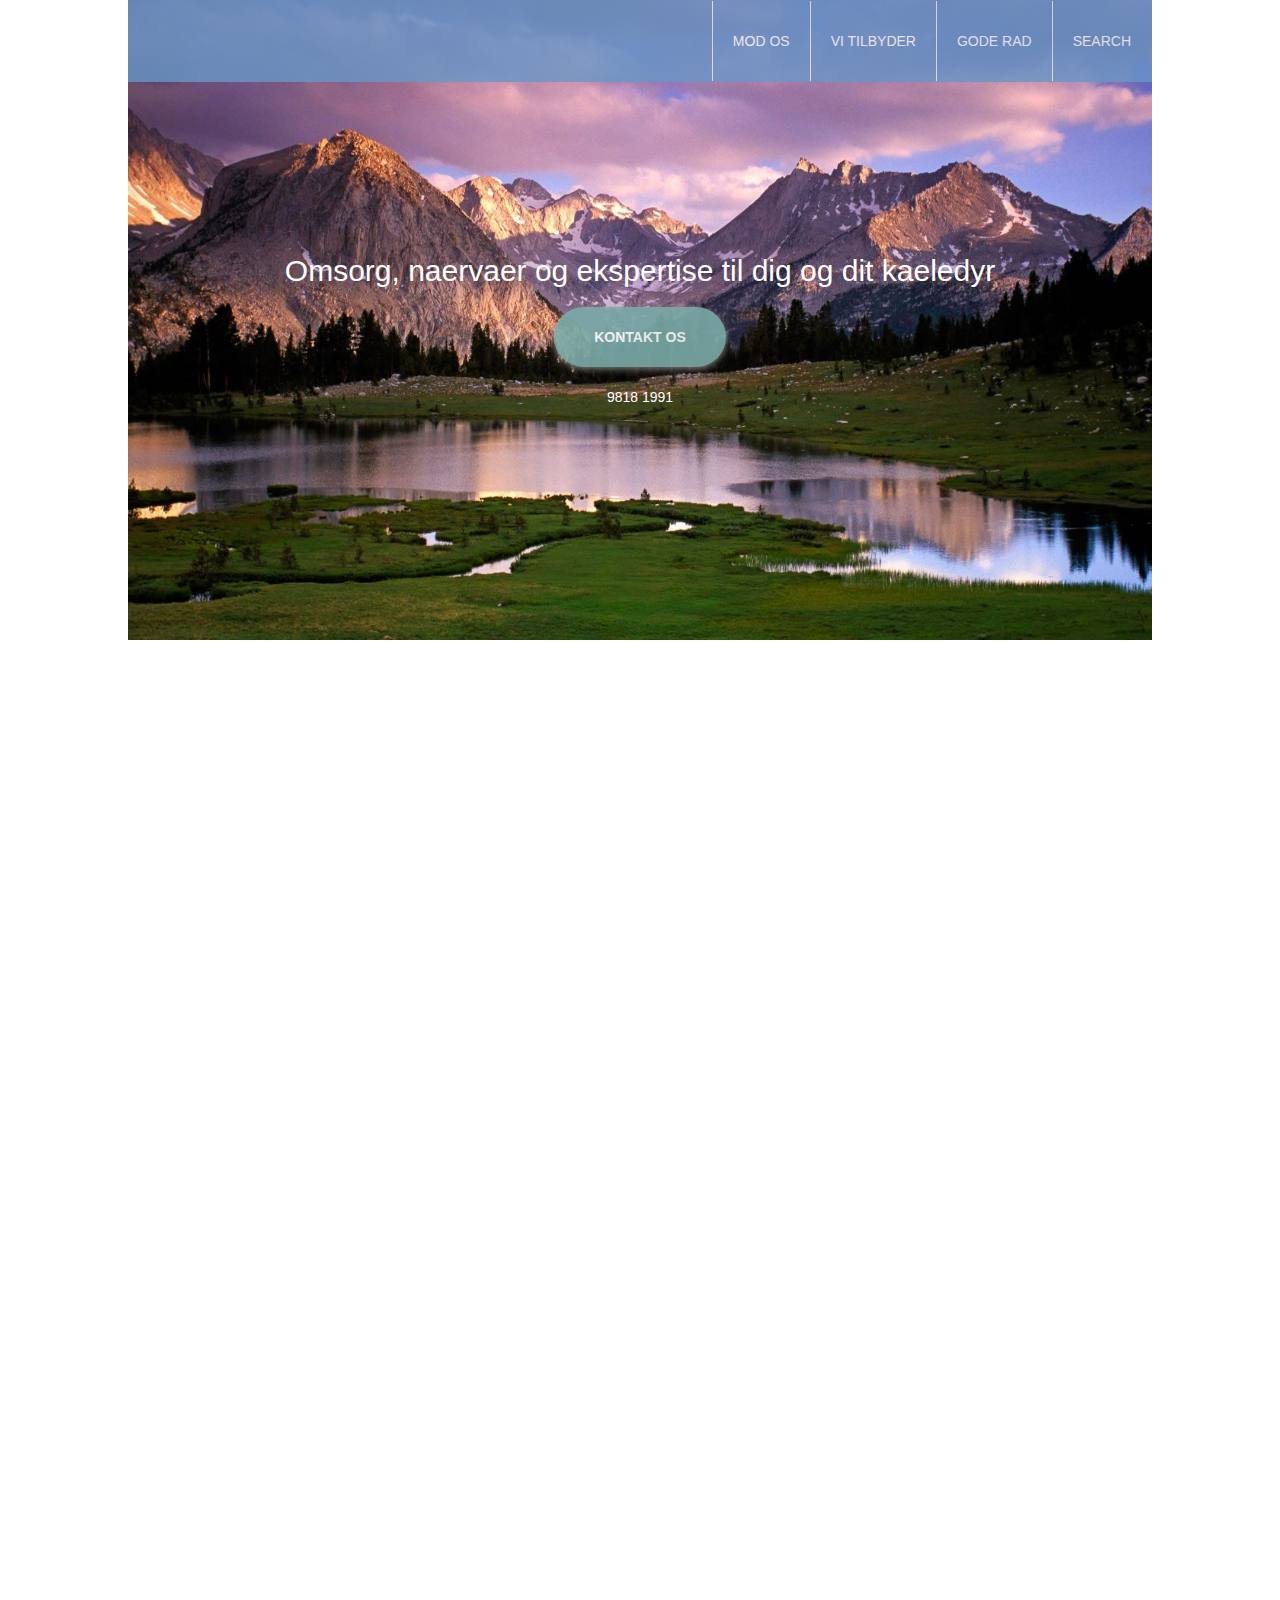
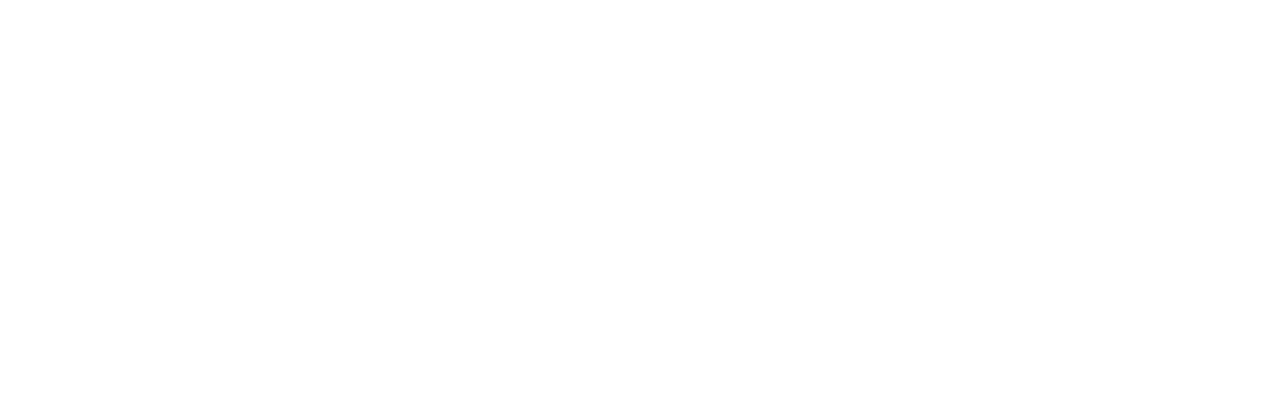
<file: index.html>
<!DOCTYPE html>
<html lang="da">
<head>
    <title>Aalborg</title>
	<meta charset="utf-8"/>
    <meta name="viewport" content="width=device-width, initial-scale=1.0"/>

    <!-- CSS -->
    <link href="styles/bootstrap.min.css" rel="stylesheet" />
    <link href="styles/index.css" rel="stylesheet" />
    <!-- End CSS -->

    <!-- Script -->
    <script src="scripts/jquery-3.1.1.min.js"></script>
    <script src="scripts/bootstrap.min.js"></script>   
    <script src="scripts/app.js"></script>   
    <!-- End Script -->  
</head>
<body>
    <header>
        <div class="navbar">
            <div class="nav-item">
                Mod os
            </div>
            <div class="nav-item">
            Vi Tilbyder
            </div>
            <div class="nav-item">
            gode rad
            </div>
            <div class="nav-item">
            search
            </div>
        </div>
    </header>
    <div class="main">
        <div class="main-header col-xs-12">
            <div>
                <h2>Omsorg, naervaer og ekspertise til dig og dit kaeledyr</h1>
                <button class="contact-us-btn">
                    KONTAKT OS
                </button><br />
                <span>9818 1991</span>
            </div>
        </div>
    </div>
    <footer>

    </footer>
</body>
</html>
</file>
<file: styles/index.css>
body{
    display: flex;
    justify-content: center;
}

header{
    width: 1024px;
    background: #6997C7;
    position: fixed;
    top: 0;
    transition: top 0.2s ease-in-out;
    z-index: 2000;
    opacity: 0.8;
}

.navbar{
    float: right;
    margin: 0px;
    display: flex;
    justify-content: center;
    align-items: center;
}

.nav-item{
    float: right;
    color: white;
    padding: 30px 20px;
    border-left: 1px #f1f1f1 solid;
    cursor: pointer;
    text-transform: uppercase;
}

.main{
    width: 1024px;
}

.main-header{
    background-image: url('../img/lam1JQA.jpg');
    background-position: center center;
    background-size: cover;
    display: flex;
    justify-content: center;
    align-items: center;
    color: white;
    text-align: center;
}

.contact-us-btn{
    background: #7CABA9;
    padding: 20px 40px;
    opacity: 0.9;
    border: none;
    box-shadow: 0 2px 7px #888888;
    border-radius: 500px;
    font-weight: bold;
    margin: 10px 0px;
    margin-bottom: 20px;
}

footer{
    height: 2000px;
}
</file>
